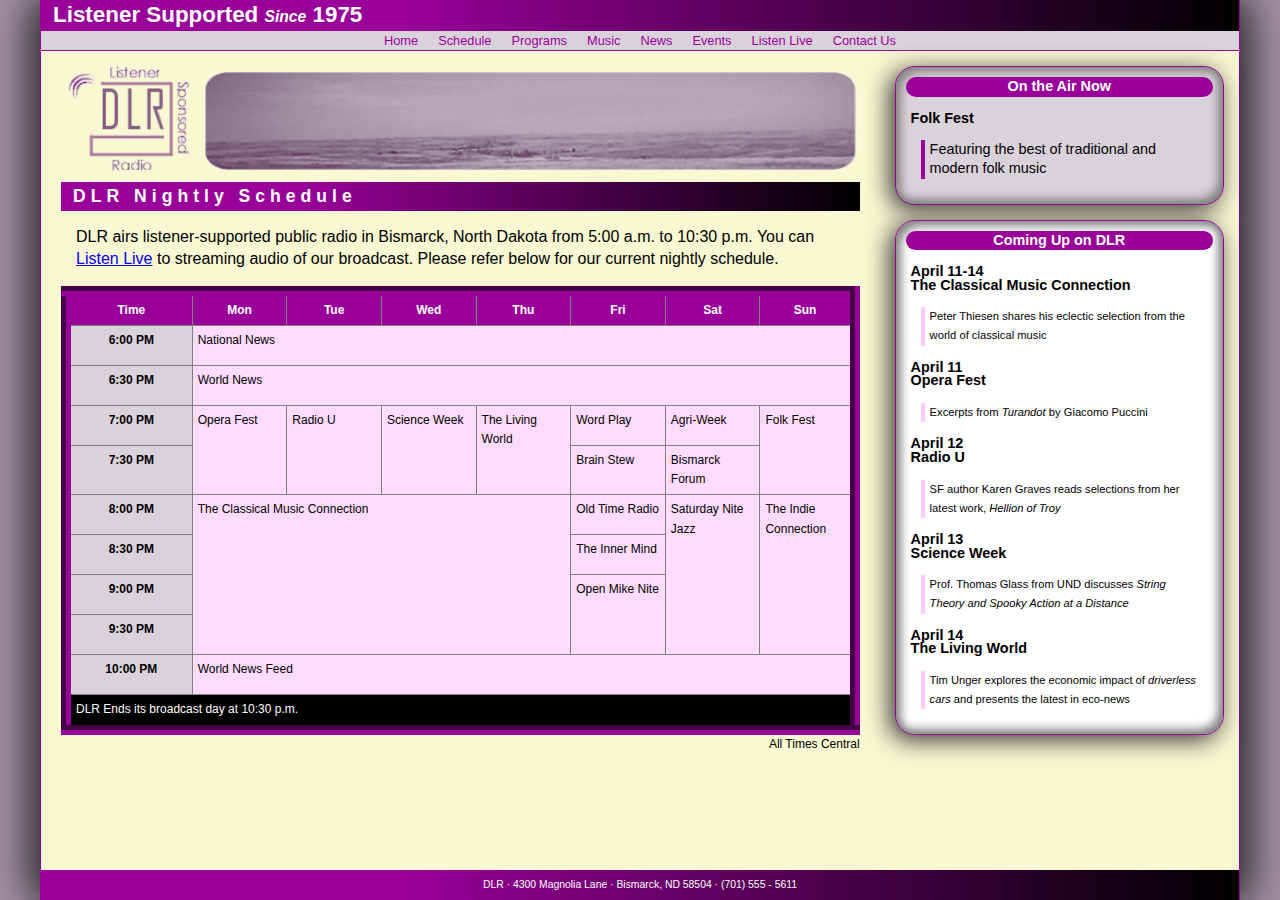
<file: index.html>
<!DOCTYPE html>
<html lang="en">
<head>
   <!--
      New Perspectives on HTML5 and CSS3, 7th Edition
      Tutorial 6
      Tutorial Case

      DLR Nightly Schedule
      Author: Kamden Birk
      Date:   11/27/23

      Filename:   dlr_evenings.html

   -->
   
   <meta charset="utf-8" />
   <meta name="viewport" content="width=device-width, initial-scale=1" />
   <title>DLR Nightly Schedule</title>
   <link href="./Styles/dlr_reset.css" rel="stylesheet" />
   <link href="./Styles/dlr_styles.css" rel="stylesheet" />
   <link href="./Styles/dlr_tables.css" rel="stylesheet" />
</head>

<body>
   <header>
      <h1>Listener Supported <em>Since</em> 1975</h1>
      <nav>
         <a id="navicon" href="#"><img src="./Images/dlr_navicon.png" alt="" /></a>
         <ul>
            <li><a href="#">Home</a></li>
            <li><a href="#">Schedule</a></li>
            <li><a href="#">Programs</a></li>
            <li><a href="#">Music</a></li>
            <li><a href="#">News</a></li>
            <li><a href="#">Events</a></li>
            <li><a href="#">Listen Live</a></li>
            <li><a href="#">Contact Us</a></li>
         </ul>
      </nav>
   </header>
   
   <div id="container">
   
      <section id="main"> 
         <img src="./Images/dlr_logo.png" alt="DLR" />
         <h2>DLR Nightly Schedule</h2>
         <p>DLR airs listener-supported public radio in Bismarck, 
            North Dakota from 5:00 a.m. to 10:30 p.m.
            You can <a href="#">Listen Live</a> to streaming audio 
            of our broadcast. Please refer below for our current 
            nightly schedule.</p>
         <table class="schedule">
            <caption>All Times Central</caption>
            <colgroup>
               <col id="firstCol" />
               <col class="dayCols" span="7" />
            </colgroup>
            <thead>
               <tr>
                  <th>Time</th>
                  <th>Mon</th>
                  <th>Tue</th>
                  <th>Wed</th>
                  <th>Thu</th>
                  <th>Fri</th>
                  <th>Sat</th>
                  <th>Sun</th>
               </tr>
            </thead>
            <tfoot>
               <tr>
                  <td colspan="8">DLR Ends its broadcast day at 10:30 p.m.</td>
               </tr>
            </tfoot>
            <tbody>
               <tr>
                  <th>6:00 PM</th>
                  <td colspan="7">National News</td>
               </tr>
               <tr>
                  <th>6:30 PM</th>
                  <td colspan="7">World News</td>
               </tr>
               <tr>
                  <th>7:00 PM</th>
                  <td rowspan="2">Opera Fest</td>
                  <td rowspan="2">Radio U</td>
                  <td rowspan="2">Science Week</td>
                  <td rowspan="2">The Living World</td>
                  <td>Word Play</td><td>Agri-Week</td>
                  <td rowspan="2">Folk Fest</td>
               </tr>
               <tr>
                  <th>7:30 PM</th>
                  <td>Brain Stew</td>
                  <td>Bismarck Forum</td>
               </tr>
               <tr>
                  <th>8:00 PM</th>
                  <td rowspan="4" colspan="4">The Classical Music Connection</td>
                  <td>Old Time Radio</td>
                  <td rowspan="4">Saturday Nite Jazz</td>
                  <td rowspan="4">The Indie Connection</td>
               </tr>
               <tr>
                  <th>8:30 PM</th>
                  <td>The Inner Mind</td>
               </tr>
               <tr>
                  <th>9:00 PM</th>
                  <td rowspan="2">Open Mike Nite</td>
               </tr>
               <tr>
                  <th>9:30 PM</th>
               </tr>
               <tr>
                  <th>10:00 PM</th>
                  <td colspan="7">World News Feed</td>
               </tr>
            </tbody>
         </table>
      </section>
      
      <section id="right">
         <aside id="current">
            <h1>On the Air Now</h1>
            <h2>Folk Fest </h2>
            <p>Featuring the best of traditional and modern 
               folk music </p>
         </aside>
         <aside id="future">
            <h1>Coming Up on DLR</h1>
            <h2>April 11-14<br/>
               The Classical Music Connection </h2>
            <p>Peter Thiesen shares his eclectic selection from the
               world of classical music </p>
            <h2>April 11<br/>
               Opera Fest </h2>
            <p>Excerpts from <em>Turandot</em> by Giacomo Puccini </p>
            <h2>April 12<br/>
               Radio U </h2>
            <p>SF author Karen Graves reads selections from her latest
               work, <i>Hellion of Troy</i> </p>
            <h2>April 13<br/>
               Science Week </h2>
            <p>Prof. Thomas Glass from UND discusses <em>String Theory and Spooky Action at a 
               Distance</em> </p>
            <h2>April 14<br/>
               The Living World </h2>
            <p>Tim Unger explores the economic impact of <em>driverless cars</em> and 
               presents the latest in eco-news </p>
         </aside>
      </section>
      
   </div>
   
   <footer>
      DLR &#183; 4300 Magnolia Lane &#183; Bismarck, ND 58504 &#183; (701) 555 - 5611
   </footer>
</body>

</html>
</file>
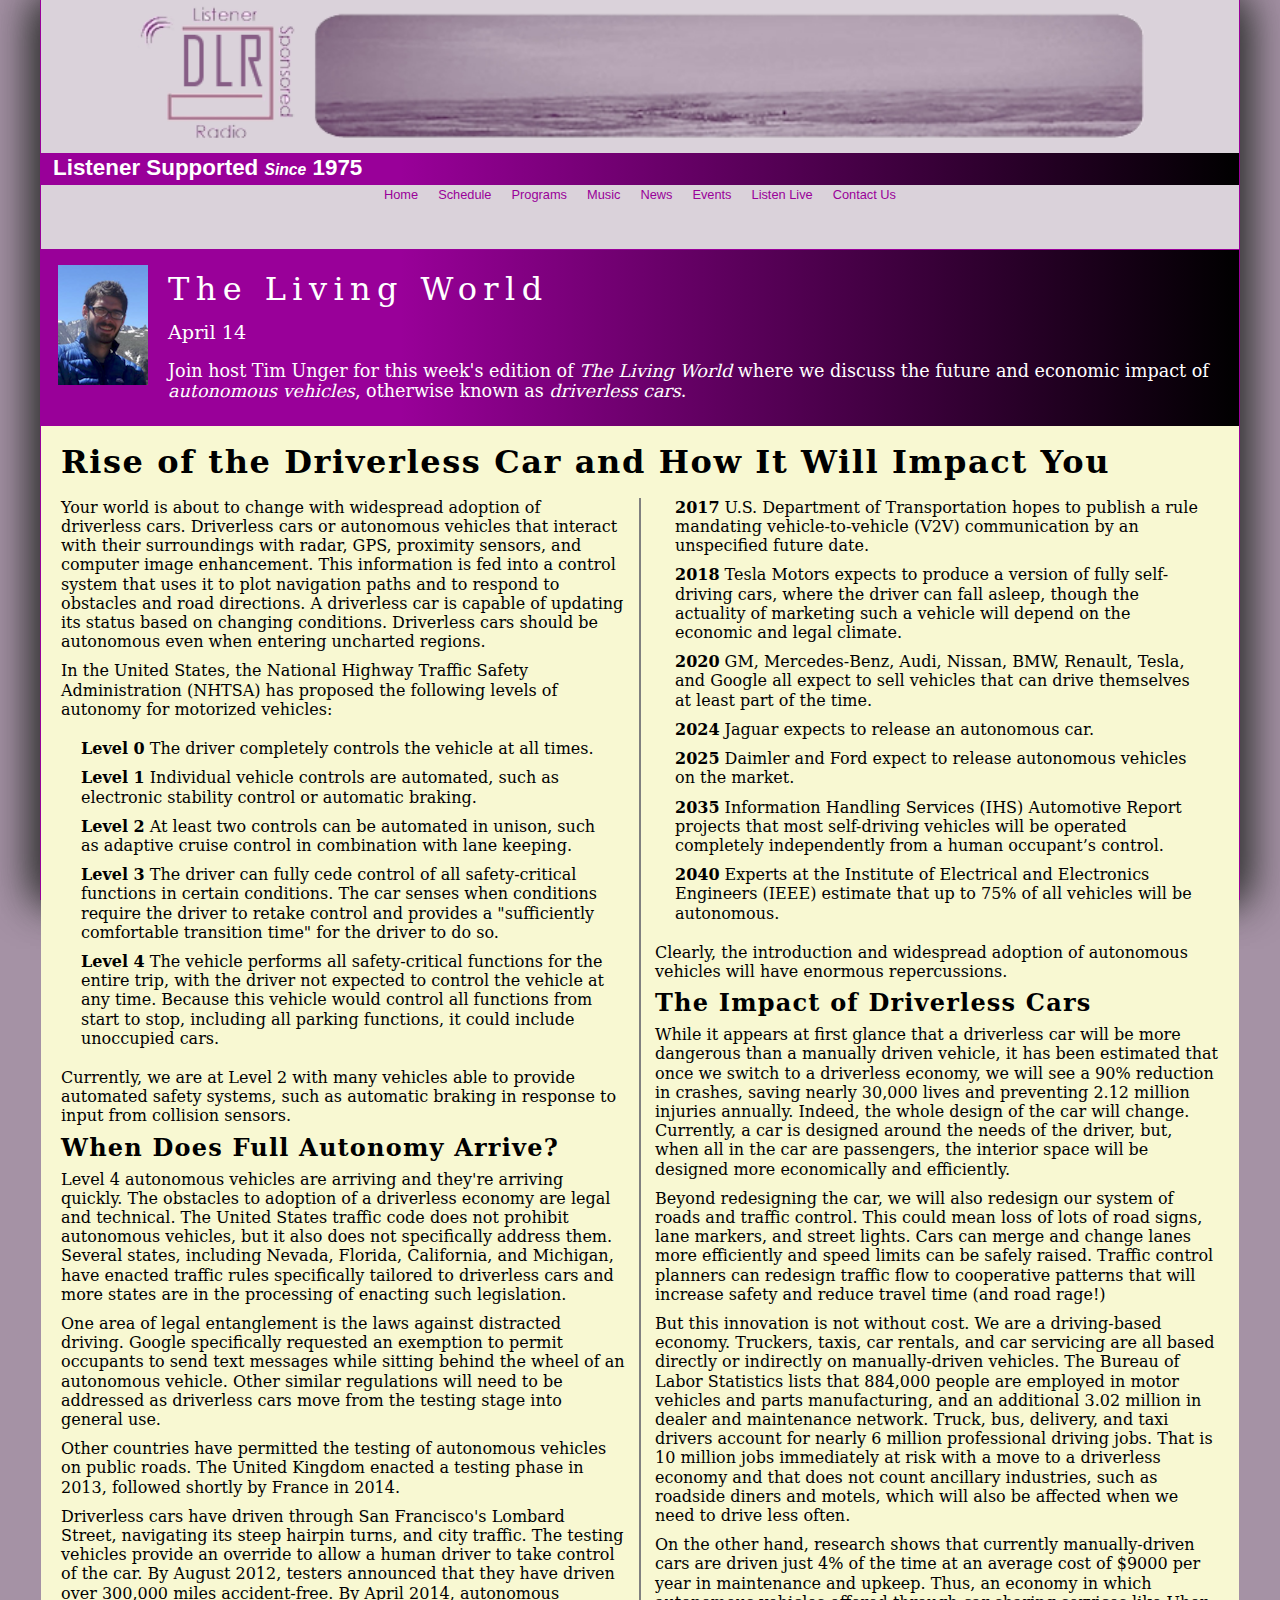
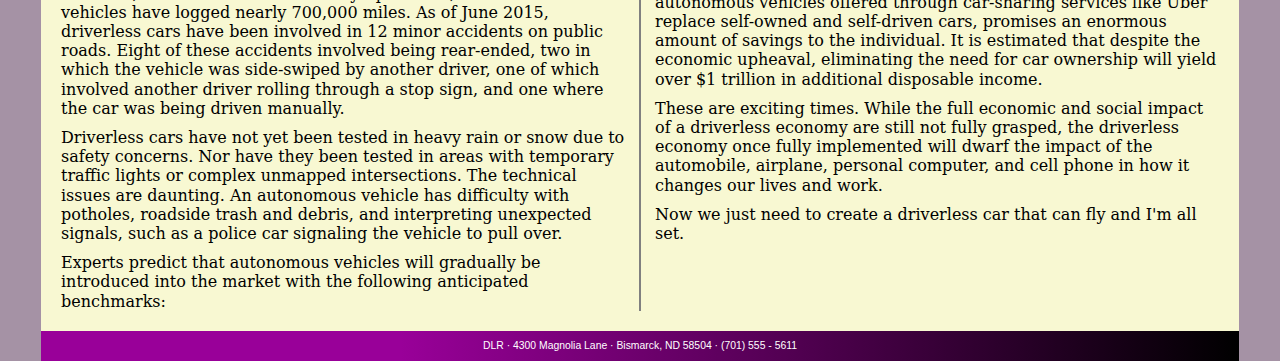
<file: Pages/dlr_lw0414.html>
﻿<!DOCTYPE html>
<html>
<head>
   <!--
      New Perspectives on HTML5 and CSS3, 7th Edition
      Tutorial 6
      Tutorial Case

      The Living World: April 14
      Author: Kamden Birk
      Date:   11/27/23

      Filename:   dlr_lw0414.html

   -->
   
   <meta charset="utf-8" />
   <meta name="viewport" content="width=device-width, initial-scale=1" />
   <title>The Living World: April 14</title>
   <link href="../Styles/dlr_reset.css" rel="stylesheet" />
   <link href="../Styles/dlr_lw.css" rel="stylesheet" />
   <link href="../Styles/dlr_columns.css" rel="stylesheet" />
</head>

<body>
   <header>
      <img src="../Images/dlr_logo.png" alt="DLR" id="logo" />     
      <h1>Listener Supported <em>Since</em> 1975</h1>
      <nav>
         <a id="navicon" href="#"><img src="../Images/dlr_navicon.png" alt="" /></a>
         <ul>
            <li><a href="#">Home</a></li>
            <li><a href="#">Schedule</a></li>
            <li><a href="#">Programs</a></li>
            <li><a href="#">Music</a></li>
            <li><a href="#">News</a></li>
            <li><a href="#">Events</a></li>
            <li><a href="#">Listen Live</a></li>
            <li><a href="#">Contact Us</a></li>
         </ul>
      </nav>
    
   </header>
            
   <div id="container">   
      <header> 
         <img src="../Images/dlr_photo1.png" alt="" id="host" />           
         <h1>The Living World</h1>
         <h2>April 14</h2>
         <p>Join host Tim Unger for this week's edition of 
            <cite>The Living World</cite> where we discuss the future and 
            economic impact of <em>autonomous vehicles</em>, otherwise known
            as <em>driverless cars</em>.</p>
      </header>
      
      <article>
         <h1>Rise of the Driverless Car and How It Will Impact You</h1>
         <p>Your world is about to change with widespread adoption of driverless cars.
            Driverless cars or autonomous vehicles that interact with
            their surroundings with radar, GPS, proximity sensors, and computer image enhancement.
            This information is fed into a control system that uses it to plot navigation paths
            and to respond to obstacles and road directions. A driverless car is capable of updating
            its status based on changing conditions. Driverless cars should be autonomous even when 
            entering uncharted regions.</p>
         <p>In the United States, the National Highway Traffic Safety Administration (NHTSA) has 
            proposed the following levels of autonomy for motorized vehicles:</p>
         <ol>
            <li><strong>Level 0</strong> The driver completely controls the vehicle at all times.</li>
            <li><strong>Level 1</strong> Individual vehicle controls are automated, such as electronic 
            stability control or automatic braking.</li> 
            <li><strong>Level 2</strong> At least two controls can be automated in unison, such as 
            adaptive cruise control in combination with lane keeping.</li>
            <li><strong> Level 3</strong> The driver can fully cede control of all safety-critical 
            functions in certain conditions. The car senses when conditions require the driver to 
            retake control and provides a "sufficiently comfortable transition time" for the 
            driver to do so.</li>
            <li><strong>Level 4</strong> The vehicle performs all safety-critical functions for the 
            entire trip, with the driver not expected to control the vehicle at any time. Because this 
            vehicle would control all functions from start to stop, including all parking functions, 
            it could include unoccupied cars.</li>
         </ol>
         <p>Currently, we are at Level 2 with many vehicles able to provide automated safety systems, such as
            automatic braking in response to input from collision sensors. 
         <h2>When Does Full Autonomy Arrive?</h2>
         <p>Level 4 autonomous vehicles are arriving and they're arriving quickly. The obstacles to adoption
            of a driverless economy are legal and technical. The United States traffic code does not 
            prohibit autonomous vehicles, but it also does not specifically address them. Several states,
            including Nevada, Florida, California, and Michigan, have enacted traffic rules specifically
            tailored to driverless cars and more states are in the processing of enacting such legislation.</p>
         <p>One area of legal entanglement is the laws against distracted driving. Google specifically requested
            an exemption to permit occupants to send text messages while sitting behind the wheel of an
            autonomous vehicle. Other similar regulations will need to be addressed as driverless cars move
            from the testing stage into general use.</p>
         <p>Other countries have permitted the testing of autonomous vehicles on public roads. The United Kingdom
            enacted a testing phase in 2013, followed shortly by France in 2014.</p>
         <p>Driverless cars have driven through San Francisco's Lombard Street, navigating its steep hairpin turns, 
            and city traffic. The testing vehicles provide an override to allow a human driver to take control 
            of the car. By August 2012, testers announced that they have driven over 300,000 miles accident-free.
            By April 2014, autonomous vehicles have logged nearly 700,000 miles. As of June 2015, driverless cars
            have been involved in 12 minor accidents on public roads. Eight of these accidents involved being 
            rear-ended, two in which the vehicle was side-swiped by another driver, one of which involved 
            another driver rolling through a stop sign, and one where the car was being driven manually.</p>
         <p>Driverless cars have not yet been tested in heavy rain or snow due to safety concerns. 
            Nor have they been tested in areas with temporary traffic lights or complex unmapped intersections.
            The technical issues are daunting. An autonomous vehicle has difficulty with potholes,
            roadside trash and debris, and interpreting unexpected signals, such as a police car signaling the
            vehicle to pull over.</p>
         <p>Experts predict that autonomous vehicles will gradually be introduced into the market with 
            the following anticipated benchmarks:</p>
         <ol>
            <li><strong>2017</strong> U.S. Department of Transportation hopes to publish a rule mandating 
            vehicle-to-vehicle (V2V) communication by an unspecified future date.</li>
            <li><strong>2018</strong> Tesla Motors expects to produce a version of fully self-driving cars, 
            where the driver can fall asleep, though the actuality of marketing such a vehicle will depend on
            the economic and legal climate.</li>
            <li><strong>2020</strong> GM, Mercedes-Benz, Audi, Nissan, BMW, Renault, Tesla, and Google all expect 
            to sell vehicles that can drive themselves at least part of the time.</li>
            <li><strong>2024</strong> Jaguar expects to release an autonomous car.</li>
            <li><strong>2025</strong> Daimler and Ford expect to release autonomous vehicles on the market.</li>
            <li><strong>2035</strong> Information Handling Services (IHS) Automotive Report projects that most self-driving vehicles 
            will be operated completely independently from a human occupant’s control.</li>
            <li><strong>2040</strong> Experts at the Institute of Electrical and Electronics Engineers (IEEE) 
            estimate that up to 75% of all vehicles will be autonomous.
         </ol>
         <p>Clearly, the introduction and widespread adoption of autonomous vehicles will have enormous
            repercussions. </p>
         <h2>The Impact of Driverless Cars</h2>
         <p>While it appears at first glance that a driverless car will be more dangerous than a 
            manually driven vehicle, it has been estimated that once we switch to a driverless
            economy, we will see a 90% reduction in crashes, saving nearly 30,000 lives and 
            preventing 2.12 million injuries annually. Indeed, the whole design of the car will
            change. Currently, a car is designed around the needs of the driver, but, when 
            all in the car are passengers, the interior space will be designed more economically and
            efficiently. </p>
         <p>Beyond redesigning the car, we will also redesign our system of roads and traffic
            control.  This could mean loss of lots of road signs, lane markers, and street lights. 
            Cars can merge and change lanes more efficiently and speed limits can be safely 
            raised. Traffic control planners can redesign traffic flow to cooperative patterns
            that will increase safety and reduce travel time (and road rage!)</p>
         <p>But this innovation is not without cost. We are a driving-based economy. Truckers,
            taxis, car rentals, and car servicing are all based directly or indirectly on
            manually-driven vehicles. The Bureau of Labor Statistics lists that 884,000 people 
            are employed in motor vehicles and parts manufacturing, and an additional 3.02 million in
            dealer and maintenance network. Truck, bus, delivery, and taxi drivers account 
            for nearly 6 million professional driving jobs. That is 10 million jobs immediately at
            risk with a move to a driverless economy and that does not count ancillary industries,
            such as roadside diners and motels, which will also be affected when we need to 
            drive less often. </p>
         <p>On the other hand, research shows that currently manually-driven cars are driven 
            just 4% of the time at an average cost of $9000 per year in maintenance and upkeep.
            Thus, an economy in which autonomous vehicles offered through car-sharing services like
            Uber replace self-owned and self-driven cars, promises an enormous amount of savings 
            to the individual. It is estimated that despite the economic upheaval, eliminating the need 
            for car ownership will yield over $1 trillion in additional disposable income.</p>
         <p>These are exciting times. While the full economic and social impact of a driverless
            economy are still not fully grasped, the driverless economy once fully implemented will dwarf the impact of 
            the automobile, airplane, personal computer, and cell phone in how it changes our
            lives and work.</p>
         <p>Now we just need to create a driverless car that can fly and I'm all set.</p>
      </article>
              
   </div>
   
   <footer>
      DLR &#183; 4300 Magnolia Lane &#183; Bismarck, ND 58504 &#183; (701) 555 - 5611
   </footer>
</body>

</html>
</file>
<file: Styles/dlr_styles.css>
@charset "utf-8";

/*
   New Perspectives on HTML and CSS
   Tutorial 6
   Tutorial Case

   DLR General Style Sheet
  
   Filename:         dlr_styles.css

*/


/* HTML and Body styles */

html {
   background: url(../Images/dlr_back.png), rgb(165, 146, 165);
   font-family: Verdana, Geneva, sans-serif;
   height: 100%;
}

body {
   background-color: white;
   box-shadow: rgb(51, 51, 51) 10px 0px 40px,  rgb(51, 51, 51) -10px 0px 40px;
   border-left: 1px solid rgb(153, 0, 153);
   border-right: 1px solid rgb(153, 0, 153);
   height: 100%;   
   margin: 0px auto;
   min-width: 320px;
   max-width: 1200px;   
   width: 100%;
}

/* Flex Layout */

body {
   display: -webkit-flex;
   display: flex;
   -webkit-flex-flow: column nowrap;
   flex-flow: column nowrap;
}

header, footer {
   -webkit-flex-shrink: 0;
   flex-shrink: 0;
}

div#container {
   -webkit-flex: 1 0 auto;
   flex: 1 0 auto;
}

/* Header styles */

header {
   background-color: rgb(218, 210, 218);
   border-bottom: 1px solid rgb(153, 0, 153);
   color: white;

}

header h1 {
   background: linear-gradient(to right, rgb(153, 0, 153) 30%, black);
   color: white;
   font-size: 1.4em;
   padding: 5px 0px 5px 12px;
}

header h1 em {
   font-size: 0.7em;
}

/* Navigation list styles */

header nav ul li {
   background-color: rgb(218, 210, 218);
   font-size: 0.8em;   
   padding: 0px 10px;
}

header nav ul li a {
   color: rgb(153, 0, 153);
   display: block;
   width: 100%;
}

header nav ul li a:hover {
   color: white;
   background-color: rgb(153, 0, 153);
}

a#navicon {
   display: none;
}

/* Container Styles */

div#container {
   background: rgb(248, 248, 210);

}


/* Main Section styles */

section#main {
   padding: 10px 20px 0px 20px;
}

section#main img {
   display: block;
   width: 100%;
}

section#main h2 {
   color: white;
   background: linear-gradient(to right, rgb(153, 0, 153) 30%, black);
   font-size: 1.1em;
   letter-spacing: 5px;
   padding: 5px 0px 5px 12px;
}

section#main p {
   line-height: 1.4em;
   margin: 15px;
}

/* Right Section styles */

section#right {
   padding: 0px 15px 0px 15px;
}

/* Aside styles */
aside {
   border: 1px solid rgb(153, 0, 153);
   border-radius: 20px;
   box-shadow: inset rgb(131, 131, 131) 5px 5px 10px,  inset rgb(131, 131, 131) -5px -5px 10px,  rgb(51, 51, 51) -5px 5px 25px;
   margin: 15px 0px;
   width: 100%;
}

aside#current {
   background-color: rgb(218, 210, 218);
}

aside#current p {
   border-left: 4px solid rgb(153,0,153);
   font-size: 0.9em;
}

aside p:last-of-type {
   margin-bottom: 25px;
}

aside h1 {
   background-color: rgb(153,0,153);
   border-radius: 10px;
   color: white;
   font-size: 0.9em;
   text-align: center;
   margin: 10px;
}

aside h2 {
   color: black;
   text-align: left;
   font-size: 0.9em;
   line-height: 0.95;
   margin: 15px;
}

aside p {
   border-left: 4px solid rgb(255,202,255);
   font-size: 0.7em;
   padding: 0px 0px 0px 5px;
   margin: 10px 25px;
}

aside#future {
   background-color: white;
}

/* Footer styles */   

footer {
   color: white;    
   background: linear-gradient(to right, rgb(153, 0, 153) 30%, black);   
   font-size: 0.65em;  
   font-style: normal;
   height: 30px;
   line-height: 30px;   
   text-align: center;
  
}

/* ===============================
   Mobile Styles: 0px to 640px 
   ===============================
*/
@media only screen and (max-width: 640px) {

   section#main {
      width: 100%;
   }
   
   section#right {
      width: 100%;
   }
   
   a#navicon {
      display: block;
   }
   
   header nav ul {
      display: none;
   }
   
   header nav ul li {
      font-size: 1em;
      line-height: 1.3em;
      height: 1.3em;
   }
   
   a#navicon:hover+ul, header nav ul:hover {
      display: block;
   }
}

/* =============================================
   Tablet and Desktop Styles: greater than 640px
   =============================================
*/
@media only screen and (min-width: 641px) {

   section#main {
      float: left;
      width: 70%;
   }
   
   section#right {
      float: left;
      width: 30%;
   }
   
   header nav ul {
      display: -webkit-flex;
      display: flex;
      -webkit-flex-flow: row nowrap;
      flex-flow: row nowrap;
      -webkit-justify-content: center;
      justify-content: center;
   }
   
   header nav ul li {
      -webkit-flex: 0 1 auto;
      flex: 0 1 auto;
   }
}
</file>
<file: Styles/dlr_tables.css>
@charset "utf-8";

/*
   New Perspectives on HTML and CSS
   Tutorial 6
   Tutorial Case

   Tables Style Sheet
   Author: Kamden Birk
   Date:   11/28/23

   Filename:         dlr_tables.css

*/

/* Table Styles */
table.schedule {
   background: white;
   border:10px outset rgb(153,0,153);
   border-collapse: collapse;
   font-size:0.75em;
   width:100%;
}


/* Table Cell Styles */
table.schedule th, table.schedule td {
   border: 1px solid gray;
   padding: 5px;
   vertical-align:top;
}


/* Table Caption Styles */
table.schedule caption {
   caption-side:bottom;
   text-align:right;
}


/* Row Group Styles */
table.schedule thead {
   background:rgb(153,0,153);
   color:white;
}

table.schedule tfoot {
   background:black;
   color:white;
}

table.schedule thead tr {
   height: 30px;
}

table.schedule tbody tr {
   height:40px;
}
/* Column Group Styles */
col#firstCol {
   background:rgb(218,210,218);
   width:16%;
}

col.dayCols {
   background:rgb(255,220,255);
   width:12%;
}
</file>
<file: Styles/dlr_lw.css>
@charset "utf-8";

/*
   New Perspectives on HTML and CSS
   Tutorial 6
   Tutorial Case

   DLR General Style Sheet
  
   Filename:         dlr_styles.css

*/


/* HTML and Body styles */

html {
   background: url(../Images/dlr_back.png), rgb(165, 146, 165);
   font-family: Verdana, Geneva, sans-serif;
   height: 100%;
}

body {
   background-color: white;
   box-shadow: rgb(51, 51, 51) 10px 0px 40px,  rgb(51, 51, 51) -10px 0px 40px;
   border-left: 1px solid rgb(153, 0, 153);
   border-right: 1px solid rgb(153, 0, 153);
   height: 100%;   
   margin: 0px auto;
   min-width: 320px;
   max-width: 1200px;   
   width: 100%;
}

/* Flex Layout */

body {
   display: -webkit-flex;
   display: flex;
   -webkit-flex-flow: column nowrap;
   flex-flow: column nowrap;
}

header, footer {
   -webkit-flex-shrink: 0;
   flex-shrink: 0;
}

div#container {
   -webkit-flex: 1 0 auto;
   flex: 1 0 auto;
}

/* Header styles */

body > header {
   background-color: rgb(218, 210, 218);
   border-bottom: 1px solid rgb(153, 0, 153);
   color: white;
   padding-bottom: 45px;

}

body > header h1 {
   background: linear-gradient(to right, rgb(153, 0, 153) 30%, black);
   color: white;
   font-size: 1.4em;
   padding: 5px 0px 5px 12px;
}

body > header h1 em {
   font-size: 0.7em;
}

body > header img#logo {
   display: block;
   margin: 0px auto;
   width: 85%;
}

/* Navigation list styles */

body > header nav ul li {
   background-color: rgb(218, 210, 218);
   font-size: 0.8em;   
   padding: 0px 10px;
}

body > header nav ul li a {
   color: rgb(153, 0, 153);
   display: block;
   width: 100%;
}

body > header nav ul li a:hover {
   color: white;
   background-color: rgb(153, 0, 153);
}

a#navicon {
   display: none;
}

/* Container Styles */

div#container {
   background: rgb(248, 248, 210);

}

/* Article Styles */

div#container header {
   background: linear-gradient(to right, rgb(153, 0, 153) 30%, black);
   font-family: Constantia, "Lucida Bright", "DejaVu Serif", Georgia, serif;
   color: white;
   padding: 5px 0px 5px 12px;
}

div#container header h1 {
   font-size: 2em;
   letter-spacing: 0.2em;
   line-height: 1.2em;
   margin: 15px 0px 15px 0px;
   font-weight: normal;
}

div#container header h2 {
   font-size: 1.2em;
   margin: 0px 0px 20px 0px; 
   font-weight: normal;
}

div#container header p {
   font-size: 1.1em;
   margin: 0px 10px 20px 0px;
}

div#container img#host {
   float: left;
   margin: 10px 20px 10px 5px;
}  

div#container header:after {
   content: "";
   display: table;
   clear: both;
}

article {
   font-family: Constantia, "Lucida Bright", "DejaVu Serif", Georgia, serif;
   margin: 20px;
}

article h1 {
   font-size: 2em;
   letter-spacing: 0.05em;
   line-height: 1em;
   margin-bottom: 20px;
}

article h2 {
   font-size: 1.5em;
   letter-spacing: 0.05em;
   line-height: 1em;
   margin-bottom: 10px;
}

article p {
   line-height: 1.2em;
   font-size: 1em;
   margin: 0px 0px 10px 0px;
}

article ol {
   font-size: 1em;
   line-height: 1.2em;
   margin: 20px;
}

article ol li {
   margin-bottom: 10px;
}

/* Footer styles */   

footer {
   color: white;    
   background: linear-gradient(to right, rgb(153, 0, 153) 30%, black);   
   font-size: 0.65em;  
   font-style: normal;
   height: 30px;
   line-height: 30px;   
   text-align: center;
  
}

/* ===============================
   Mobile Styles: 0px to 640px 
   ===============================
*/
@media only screen and (max-width: 640px) {
 
   body > header {
      padding-bottom: 0px;
   }
   
   img#logo {
      width: 100%;
   }
   
   a#navicon {
      display: block;
   }
   
   body > header nav ul {
      display: none;
   }
   
   body > header nav ul li {
      font-size: 1em;
      line-height: 1.3em;
      height: 1.3em;
   }
   
   a#navicon:hover+ul, header nav ul:hover {
      display: block;
   }
}

/* =============================================
   Tablet and Desktop Styles: greater than 640px
   =============================================
*/
@media only screen and (min-width: 641px) {


   body > header nav ul {
      display: -webkit-flex;
      display: flex;
      -webkit-flex-flow: row nowrap;
      flex-flow: row nowrap;
      -webkit-justify-content: center;
      justify-content: center;
   }
   
   body > header nav ul li {
      -webkit-flex: 0 1 auto;
      flex: 0 1 auto;
   }
}
</file>
<file: Styles/dlr_columns.css>
@charset "utf-8";

/*
   New Perspectives on HTML and CSS
   Tutorial 6
   Tutorial Case

   Columns Style Sheet
   Author: Kamden Birk
   Date:   11/28/23

   Filename:         dlr_columns.css

*/



/* Column Styles */
@media only screen and (min-width:641px) {
   article {
      -moz-column-count:2;
      -webkit-column-count:2;
      column-count:2;
      -moz-column-gap:30px;
      -webkit-column-gap:30px;
      column-gap:30px;
      -moz-column-rule:2px solid gray;
      -webkit-column-rule:2px solid gray;
      column-rule:2px solid gray;
      widows:3;
      orphans:3;
   }
   article h1 {
      -moz-column-span:all;
      -webkit-column-span:all;
      column-span:all;
   }
}
</file>
